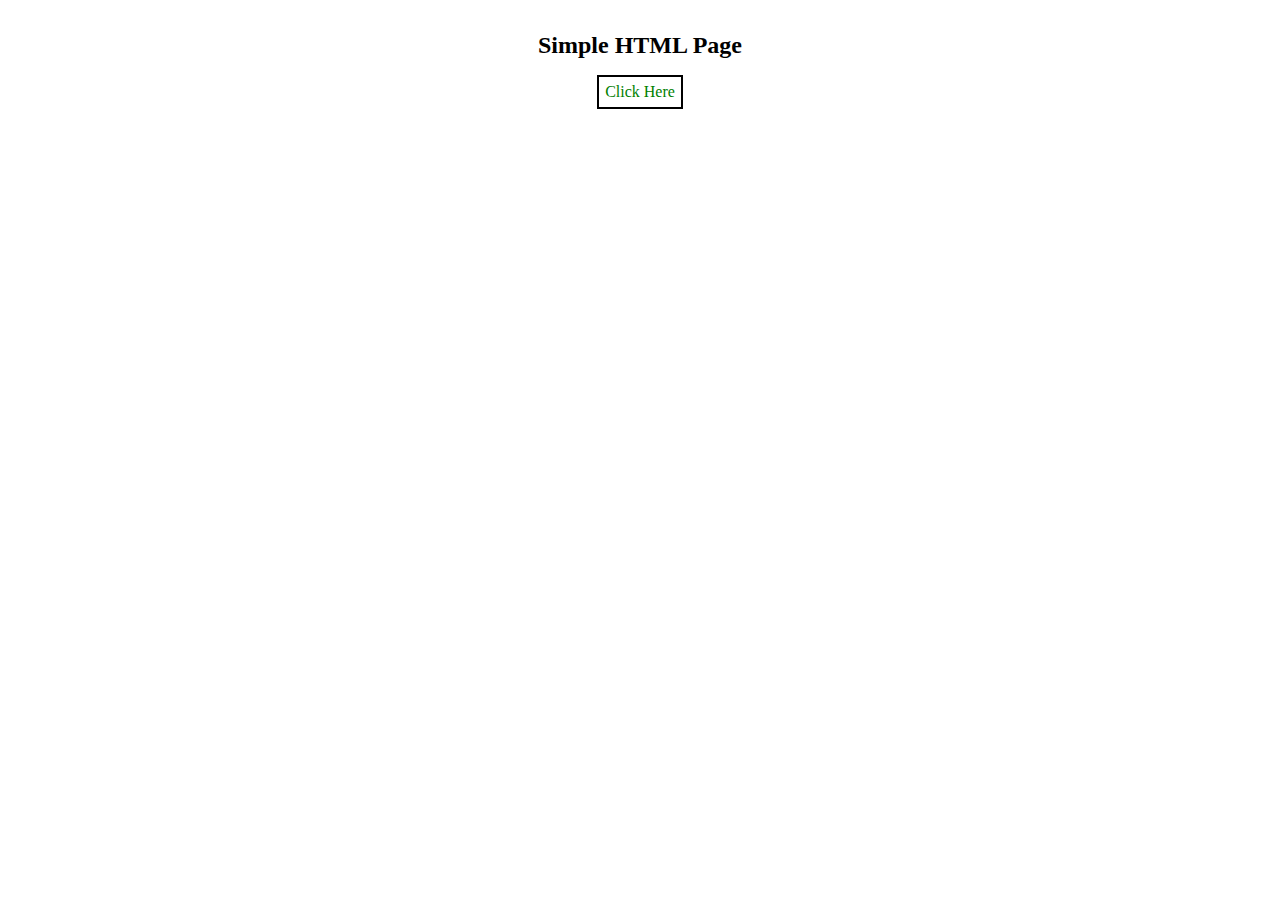
<file: docs/index.html>
<!DOCTYPE html>
<html>

<head>
    <!-- head contains properties of the website-->
    <!-- Add also tags related to SEO-->

    <meta name="author" content="Nahiyan Kamal">
    <meta name="description" content="Simplest HTML template">

    <!-- Used by search engines to show your websites result-->
    <!-- Also to be shown in Browser Tab as name-->
    <title>Simple HTML Template</title>

    <!-- Also Used by search engines-->
    <meta name="keywords" content="HTML, Learning HTML">

    <meta charset="utf-8">

    <!-- make website responsive read more: https://that-it-guy.netlify.app/blogs/viewport-tag-html-->
    <meta name="viewport" content="width=device-width, initial-scale=1" />

    <!-- Add CSS like this-->
    <link rel="stylesheet" href="styles.css">
</head>

<body>
    <div class="SiteWrapper">
        <h1>Simple HTML Page</h1>
        <div class="GreenText" id="GreenTextId" onClick="clickedFunction()">Click Here</div>
    </div>

    <!-- Add External script like this -->
    <script src="myscript.js"></script>
</body>

</html>
</file>
<file: docs/styles.css>
h1 {
  font-size: x-large;
}

.SiteWrapper {
  display: flex;
  flex-direction: column;
  align-items: center;
  margin: 1rem;
}

.GreenText {
  border: 2px solid black;
  padding: 6px;
  color: green;
  cursor: pointer;
  user-select: none;
}
</file>
